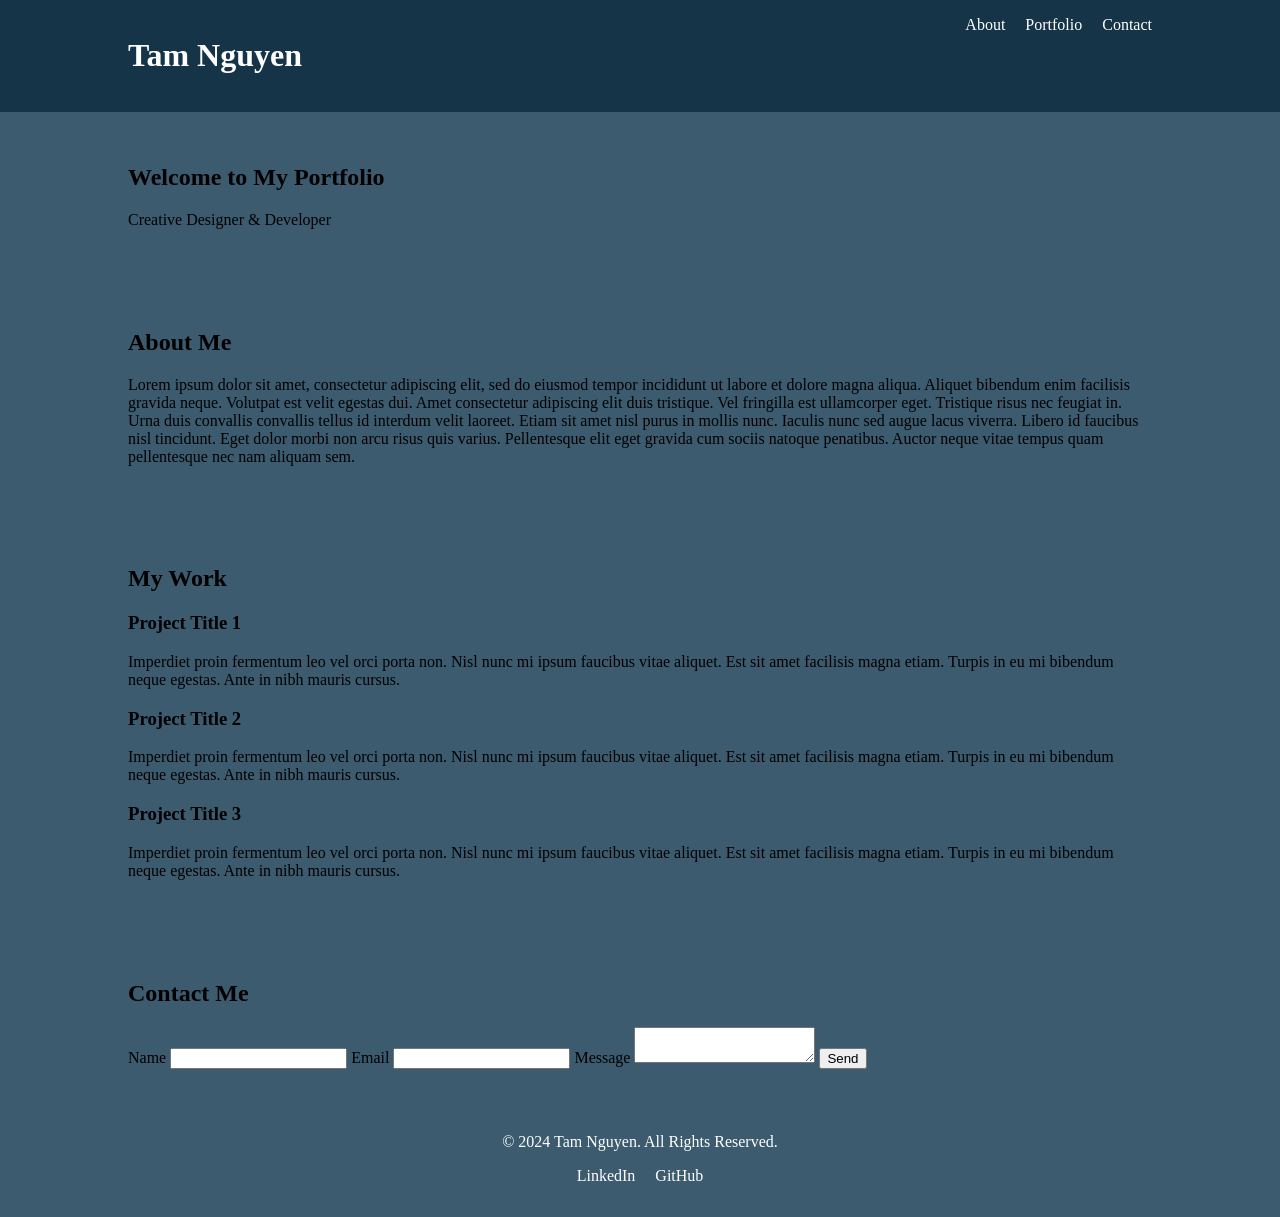
<file: index.html>
<!DOCTYPE html>
<html lang="en">
<head>
  <meta charset="UTF-8">
  <meta name="viewport" content="width=device-width, initial-scale=1.0">
  <title>Tam's Portfolio Website</title>
  <link href="style.css" rel="stylesheet">
</head>
<body>
  <!-- Header Section -->
  <header>
    <div class="container">
      <div class="logo">
        <h1>Tam Nguyen</h1>
      </div>
      <nav>
        <ul>
          <li><a href="#about>">About</a></li>
          <li><a href="#portfolio>">Portfolio</a></li>
          <li><a href="#contact>">Contact</a></li>
        </ul>
      </nav>
    </div>
  </header>

  <!-- Hero Section -->
  <section id="hero">
    <div class="container">
      <h2>Welcome to My Portfolio</h2>
      <p>Creative Designer & Developer</p>
    </div>
  </section>

  <!-- About Section -->
  <section id="about">
    <div class="container">
      <h2>About Me </h2>
      <p>Lorem ipsum dolor sit amet, consectetur adipiscing elit, 
        sed do eiusmod tempor incididunt ut labore et dolore magna aliqua. 
        Aliquet bibendum enim facilisis gravida neque. Volutpat est velit 
        egestas dui. Amet consectetur adipiscing elit duis tristique. Vel 
        fringilla est ullamcorper eget. Tristique risus nec feugiat in. Urna 
        duis convallis convallis tellus id interdum velit laoreet. Etiam sit 
        amet nisl purus in mollis nunc. Iaculis nunc sed augue lacus viverra. 
        Libero id faucibus nisl tincidunt. Eget dolor morbi non arcu risus 
        quis varius. Pellentesque elit eget gravida cum sociis natoque penatibus.
        Auctor neque vitae tempus quam pellentesque nec nam aliquam sem.</p>
    </div>
  </section>

  <!-- Portfolio Section -->
  <section id="portfolio">
    <div class="container">
      <h2>My Work</h2>
      <div class="portfolio-grid">
        <div class="portfolio-item">
          <h3>Project Title 1</h3>
          <p>Imperdiet proin fermentum leo vel orci porta non. Nisl nunc mi 
            ipsum faucibus vitae aliquet. Est sit amet facilisis magna etiam. 
            Turpis in eu mi bibendum neque egestas. Ante in nibh mauris cursus.</p>
        </div>
        <div class="portfolio-item">
          <h3>Project Title 2</h3>
          <p>Imperdiet proin fermentum leo vel orci porta non. Nisl nunc mi 
            ipsum faucibus vitae aliquet. Est sit amet facilisis magna etiam. 
            Turpis in eu mi bibendum neque egestas. Ante in nibh mauris cursus.</p>
        </div>
        <div class="portfolio-item">
          <h3>Project Title 3</h3>
          <p>Imperdiet proin fermentum leo vel orci porta non. Nisl nunc mi 
            ipsum faucibus vitae aliquet. Est sit amet facilisis magna etiam. 
            Turpis in eu mi bibendum neque egestas. Ante in nibh mauris cursus.</p>
        </div>

      </div>
    </div>

  </section>

  <!-- Contact Section -->
  <section id="contact">
    <div class="container">
      <h2>Contact Me</h2>
      <form>
        <label for="name">Name</label>
        <input type="text" id="name" name="name" required>
        
        <label for="email">Email</label>
        <input type="email" id="email" name="email" required>

        <label for="message">Message</label>
        <textarea id="message" name="message" required></textarea>

        <button type="submit">Send</button>
      </form>
    </div>

  </section>

  <!-- Footer Section -->
  <footer>
    <div class="container">
      <p>&copy; 2024 Tam Nguyen. All Rights Reserved.</p>
      <ul>
        <li><a href="https://www.linkedin.com/in/tam-nguyen-ab4b09285/">LinkedIn</a></li>
        <li><a href="https://github.com/tamknguyen3">GitHub</a></li>
      </ul>
    </div>
  </footer>




</body>
</html>
</file>
<file: style.css>
body {
  font-family: 'Times New Roman', Times, serif;
  margin: 0;
  padding: 0;
}

.container {
  width: 80%;
  margin: 0 auto;
}

header {
  background-color:#153448;
  color: #fff;
  padding: 1rem 0;
}

header .logo {
  display: inline-block;
}

header nav {
  float: right;
}

header nav ul {
  list-style: none;
  margin: 0;
  padding: 0;
}

header nav ul li {
  display: inline;
  margin-left: 1rem;
}

header nav ul li a {
  color: #fff;
  text-decoration: none;
}

#hero {
  background:#3C5B6F;
  padding: 2rem 0;
}

#about {
  padding: 2rem 0;
  background-color: #3C5B6F;
}

#portfolio {
  padding: 2rem 0;
  background-color: #3C5B6F;
}

#contact {
  padding: 2rem 0;
  background-color: #3C5B6F;
}

#portfolio-grid {
  display: flex;
  gap: 2rem;
  flex-wrap: wrap;
}

#portfolio-item {
  flex: 1 1 calc(33.333% - 2rem);
  box-shadow: 0 2px 5px rgba(0, 0, 0, 0.1);
  padding: 1rem;
  background-color: #fff;
}

footer {
  background: #3C5B6F;
  color: #fff;
  padding: 1rem 0;
  text-align: center;
}

footer ul {
  list-style: none;
  padding: 0;
}

footer ul li {
  display: inline;
  margin: 0 0.5rem;
}

footer ul li a {
  color: #fff;
  text-decoration: none;
}
</file>
